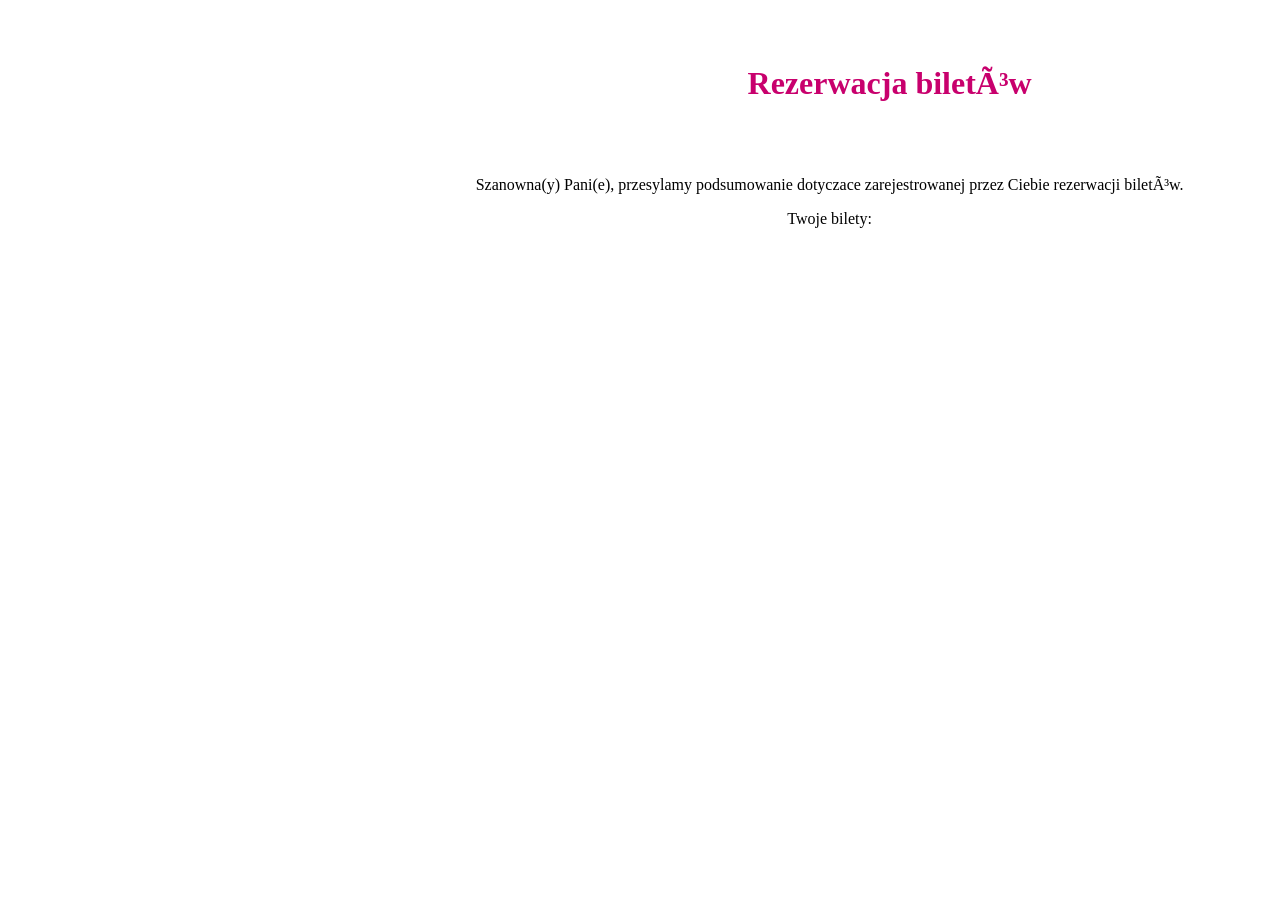
<file: src/main/resources/template/ticket.html>
<!--<div class="container" style="margin-left: 30%; text-align: center"><br/><br/><br/><h1 style="color: #c8006d;margin-left:120px">Rezerwacja biletów</h1><p>Szanowna(y) Pani(e), przesylamy podsumowanie dotyczace zarejestrowanej przez Ciebie rezerwacji biletów.</p><p>Kino Atlantic ul. Chmielna 33 00-021 Warszawa Twoje bilety:</p><h5 th:text="${user.username}"></h5><tr th:each="seat : ${seats}"><div class="row"><td><span th:text="${seat.columnNumber}"> Title </span></td><td><span th:text="${doctor.rowNumber}"> Title </span></td></div><br/><br/></div>-->


<div class="container" style="margin-left: 30%;text-align: center"><br/><br/>
    <h1 style="color: #c8006d;margin-left:120px">Rezerwacja biletów</h1><br/><br/>
    <p>Szanowna(y) Pani(e), przesylamy podsumowanie dotyczace zarejestrowanej przez Ciebie rezerwacji biletów.</p>
    <p>Twoje bilety:</p><br/><br/>
    <h2 th:text="${movie.title}"></h2>
    <div th:each="seat : ${seats}">
        <div class="row"><p th:text="${seat.columnNumber}"></p>
            <p th:text="${seat.rowNumber}"></p></div>
    </div>
</div>


<!--<!DOCTYPE html>-->
<!--<html lang="en" xmlns:th="http://www.thymeleaf.org">-->
<!--<head>-->
<!--    <meta charset="UTF-8">-->
<!--    <title>Add new doctor</title>-->
<!--    <link rel="stylesheet" href="/webjars/bootstrap/4.3.1/css/bootstrap.min.css"/>-->
<!--    <link rel="stylesheet" href="/style.css">-->
<!--    <script src="/webjars/jquery/3.4.0/jquery.min.js"></script>-->
<!--    <script src="/webjars/bootstrap/4.3.1/js/bootstrap.min.js"></script>-->
<!--</head>-->
<!--<div th:text="user.name"></div>-->
<!--<div class="container" style="margin-left: 30%; margin-right: 30%">-->
<!--    <h1>Rezerwacja biletów</h1>-->
<!--    <h5>Kupujący: Magdalena Karolczuk</h5>-->
<!--    <p>Szanowna(y) Pani(e), przesyłamy podsumowanie dotyczące zarejestrowanej przez Ciebie rezerwacji biletów.-->
<!--    <p>Kino Atlantic ul. Chmielna 33 00-021 Warszawa Twoje bilety:</p>-->
<!--    <div th:text="movie.title"></div>-->
<!--    <p>Data: 14.11.2019, godzina: 20:40</p>-->
<!--    <p>Sala: Sala D</p>-->
<!--    <p>Bilety:</p>-->
<!--<tr th:each="seat : ${seats}">-->
<!--    <div class="row">-->
<!--        <td><span th:text="${seat.getRowNumber()}">Row</span></td>-->
<!--        <td><span th:text="${seat.getColumnNumber()}"> Column </span></td>-->
<!--        <td><span th:text="${seat.getRepertoire().movie.getTitle()}"> Title </span></td>-->
<!--    </div>-->
<!--</tr>-->
<!--<p>Miejsce: 1, rząd: 6, bilet: REZERWACJA </p>-->
<!--</p>-->
<!--</div>-->
<!--</body>-->
<!--</html>-->
</file>
